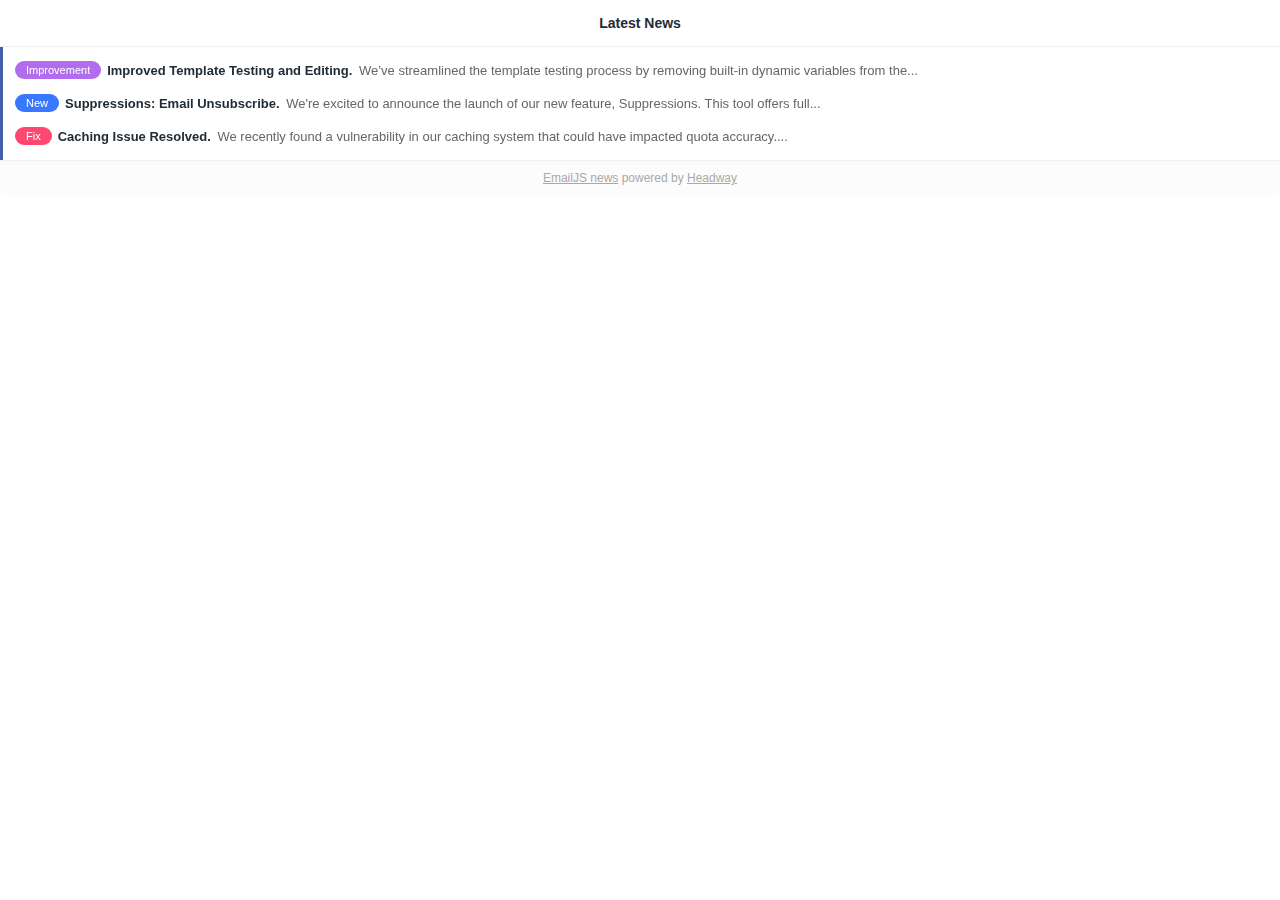
<file: images/Email Services - EmailJS_files/RyEW27.html>
<!DOCTYPE html>
<!-- saved from url=(0041)https://headway-widget.net/widgets/RyEW27 -->
<html><head><meta http-equiv="Content-Type" content="text/html; charset=UTF-8">
    
    <link rel="icon" href="data:;base64,iVBORw0KGgo=">
    
    <script src="./app-widget-Donwqz0P.js.baixados" crossorigin="anonymous" type="module"></script><link rel="stylesheet" href="./app-widget-D843WjRP.css" media="screen">
    <script>
//<![CDATA[

      var HW_config =  {"badgeDelay":0,"softHide":true,"eyecatcher":true,"expireAfter":null,"token":null,"activeStorage":"local","autorefresh":false,"track":false}

      document.addEventListener("DOMContentLoaded", function(){
        new App(HW_config);
      }, false);

//]]>
</script>
      <style>
          #details .slideBody p a, #details .link a {
            color: #4460aa;
          }

        #index .logItem {
          border-left-color: #4460aa;
        }
      </style>

    <style>
  .category_0 {
    display: none;
  }

    .category_23814 {
      background-color: #ff4772;
      color: #fff;
    }

    #editor-body .head.head_category_23814 .background {
      background-color: #ff4772;
    }
    .category_23813 {
      background-color: #b26cee;
      color: #fff;
    }

    #editor-body .head.head_category_23813 .background {
      background-color: #b26cee;
    }
    .category_23812 {
      background-color: #3778ff;
      color: #fff;
    }

    #editor-body .head.head_category_23812 .background {
      background-color: #3778ff;
    }
</style>
    <script>
//<![CDATA[

      var categories = {"302414":[{"name":"Improvement","color":"#b26cee","id":"23813"}],"302409":[{"name":"New","color":"#3778ff","id":"23812"}],"302400":[{"name":"Fix","color":"#ff4772","id":"23814"}]}

//]]>
</script>  </head>
  <body class="ltr light-mode right bottom" style="background-color: rgb(255, 255, 255);">
    <div class="outercont">
      <div class="cont">
        <div class="innercont" style="color: rgb(34, 44, 54);">
          <div id="index">
  <div class="topBar" style="border-color: rgb(241, 241, 241); background-color: rgb(255, 255, 255);">
    <h3 class="title">Latest News</h3>
  </div>
  <div class="logList">
    <a href="https://headway-widget.net/widgets/RyEW27#" class="logItem" data-id="302414" data-date="2024-10-14T06:04:00Z">
    <span class="category category_23813">Improvement</span>
    <strong class="title">Improved Template Testing and Editing.</strong>
  <span class="short">
We’ve streamlined the template testing process by removing built-in dynamic variables from the...</span>
</a> <!-- /logItem -->
<a href="https://headway-widget.net/widgets/RyEW27#" class="logItem" data-id="302409" data-date="2024-10-10T12:14:07Z">
    <span class="category category_23812">New</span>
    <strong class="title">Suppressions: Email Unsubscribe.</strong>
  <span class="short">
We're excited to announce the launch of our new feature, Suppressions. This tool offers full...</span>
</a> <!-- /logItem -->
<a href="https://headway-widget.net/widgets/RyEW27#" class="logItem" data-id="302400" data-date="2024-10-10T12:07:03Z">
    <span class="category category_23814">Fix</span>
    <strong class="title">Caching Issue Resolved.</strong>
  <span class="short">
We recently found a vulnerability in our caching system that could have impacted quota accuracy....</span>
</a> <!-- /logItem -->

  </div> <!-- /logList -->
  <div class="footer" style="border-color: rgb(241, 241, 241); background-color: rgb(252, 252, 252);">
    <a target="_blank" rel="noopener noreferrer" href="https://headwayapp.co/emailjs-news?utm_medium=widget">EmailJS news</a>
      powered by <a target="_blank" href="https://headwayapp.co/?utm_medium=widget&amp;utm_source=emailjs" rel="noopener noreferrer">Headway</a>
  </div>
</div> <!-- /logListCont -->

<div id="details">
  <div class="logDetailsItem">
  <div class="topBar" style="border-color: rgb(241, 241, 241); background-color: rgb(255, 255, 255);">
    <a href="https://headway-widget.net/widgets/RyEW27#back" class="back"></a>
    <h3 class="title">Improved Template Testing and Editing</h3>
  </div>
  <div class="slideBody">
    <div class="content"><noscript><span class="beforeCategories">&nbsp;</span><h3 class='category category_23813'>Improvement</h3>&nbsp;<span class="afterCategories">&nbsp;</span>
<p>We’ve streamlined the template testing process by removing built-in dynamic variables from the testing dialog, allowing users to focus more on their custom variables.</p>
<p>Additionally, we’ve made various improvements, including enhanced syntax highlighting for advanced dynamic variables, ensuring a smoother and more efficient developing experience.</p></noscript></div>
    <p class="link"><a target="_blank" href="https://headwayapp.co/emailjs-news/improved-template-testing-and-editing-302414" data-path="/improved-template-testing-and-editing-302414" rel="noopener noreferrer" class="">Read the whole post</a></p>
  </div>
  <div class="bottomBar" style="border-color: rgb(241, 241, 241); background-color: rgb(255, 255, 255);">
    <a href="https://headway-widget.net/widgets/RyEW27#back" class="back"></a>
  </div>
</div>
<div class="logDetailsItem">
  <div class="topBar" style="border-color: rgb(241, 241, 241); background-color: rgb(255, 255, 255);">
    <a href="https://headway-widget.net/widgets/RyEW27#back" class="back"></a>
    <h3 class="title">Suppressions: Email Unsubscribe</h3>
  </div>
  <div class="slideBody">
    <div class="content"><noscript><span class="beforeCategories">&nbsp;</span><h3 class='category category_23812'>New</h3>&nbsp;<span class="afterCategories">&nbsp;</span>
<p>We're excited to announce the launch of our new feature, <strong>Suppressions</strong>. This tool offers full functionality for managing email unsubscribes, making it easier than ever to ensure compliance and improve user experience.</p>
<p>After a successful open beta that ran for several months, the feature is now live and fully operational.</p>
<p>For more details, please check <a href="https://www.emailjs.com/docs/user-guide/suppressions-list/" target="_blank" rel="noopener noreferrer">Suppressions</a>.</p></noscript></div>
    <p class="link"><a target="_blank" href="https://headwayapp.co/emailjs-news/suppressions-email-unsubscribe-302409" data-path="/suppressions-email-unsubscribe-302409" rel="noopener noreferrer" class="">Read the whole post</a></p>
  </div>
  <div class="bottomBar" style="border-color: rgb(241, 241, 241); background-color: rgb(255, 255, 255);">
    <a href="https://headway-widget.net/widgets/RyEW27#back" class="back"></a>
  </div>
</div>
<div class="logDetailsItem">
  <div class="topBar" style="border-color: rgb(241, 241, 241); background-color: rgb(255, 255, 255);">
    <a href="https://headway-widget.net/widgets/RyEW27#back" class="back"></a>
    <h3 class="title">Caching Issue Resolved</h3>
  </div>
  <div class="slideBody">
    <div class="content"><noscript><span class="beforeCategories">&nbsp;</span><h3 class='category category_23814'>Fix</h3>&nbsp;<span class="afterCategories">&nbsp;</span>
<p>We recently found a vulnerability in our caching system that could have impacted quota accuracy. The issue has been fixed, and everything is now working correctly. No data or security was affected. We’re taking steps to prevent future occurrences.</p></noscript></div>
    <p class="link"><a target="_blank" href="https://headwayapp.co/emailjs-news/caching-issue-resolved-302400" data-path="/caching-issue-resolved-302400" rel="noopener noreferrer" class="">Read the whole post</a></p>
  </div>
  <div class="bottomBar" style="border-color: rgb(241, 241, 241); background-color: rgb(255, 255, 255);">
    <a href="https://headway-widget.net/widgets/RyEW27#back" class="back"></a>
  </div>
</div>

</div> <!-- /logDetails -->

        </div> <!-- /innercont -->
      </div> <!-- /cont -->
    </div> <!-- /outercont -->
</body></html>
</file>
<file: images/Email Services - EmailJS_files/app-widget-D843WjRP.css>
.videoThumbWidth:after{content:"";display:block;position:absolute;top:0;left:0;width:100%;height:100%;background-size:20%;background-position:center;background-repeat:no-repeat}.videoThumbWidth.youtube:after{background-image:url(/hello-assets/nice-to-meet-you/youtube-logo-DR7LOmK7.png)}.videoThumbWidth.wistia:after{background-image:url([data-uri])}.videoThumbWidth.vimeo:after{background-image:url(/hello-assets/nice-to-meet-you/vimeo-logo-BY_jLCpn.png)}.videoThumbWidth.loom:after{background-image:url("data:image/svg+xml,%3csvg%20width='35'%20height='35'%20viewBox='0%200%2035%2035'%20fill='none'%20xmlns='http://www.w3.org/2000/svg'%3e%3cpath%20fill-rule='evenodd'%20clip-rule='evenodd'%20d='M35%2017.5871C35%2012.775%2032.2438%208.72812%2028.209%206.79104C26.2719%202.64687%2022.0938%200%2017.5871%200C12.775%200%208.72812%202.75625%206.79104%206.79104C2.64687%208.72812%200%2012.9062%200%2017.5871C0%2022.225%202.75625%2026.2719%206.79104%2028.209C8.72812%2032.3531%2012.9062%2035%2017.5871%2035C22.225%2035%2026.2719%2032.2438%2028.209%2028.209C32.3531%2026.2719%2035%2022.0938%2035%2017.5871ZM21.0697%2013.7562C21.505%2014.9316%2021.7662%2016.1505%2021.7662%2017.4129C21.7662%2018.6971%2021.505%2019.916%2021.0697%2021.0697C19.8943%2021.505%2018.6754%2021.7662%2017.4129%2021.7662C16.1287%2021.7662%2014.9098%2021.505%2013.7562%2021.0697C13.3209%2019.8943%2013.0597%2018.6754%2013.0597%2017.4129C13.0597%2016.1287%2013.3209%2014.9098%2013.7562%2013.7562C14.9316%2013.3209%2016.1505%2013.0597%2017.4129%2013.0597C18.6971%2013.0597%2019.8943%2013.3209%2021.0697%2013.7562ZM17.5871%202.26368C20.3973%202.26368%2023.0906%203.53491%2024.9005%205.74627C24.2541%205.56027%2023.5862%205.49563%2022.9851%205.57214C18.1134%205.49563%2013.9981%208.36129%2012.1891%2012.5373C12.102%2012.4982%2012.102%2012.4982%2012.1891%2012.5373C11.4341%2014.0064%2011.0678%2015.6224%2011.1443%2017.4129C11.0678%2018.014%2011.1324%2018.682%2011.3184%2019.3284C9.1286%2017.5185%207.83582%2014.8252%207.83582%2012.0149C7.83582%206.61604%2012.1882%202.26368%2017.5871%202.26368ZM2.26368%2017.4129C2.26368%2014.6027%203.53491%2011.9094%205.74627%2010.0995C5.56027%2010.7459%205.49563%2011.4138%205.57214%2012.0149C5.49563%2016.8866%208.36129%2021.0019%2012.5373%2022.8109C12.4982%2022.898%2012.4982%2022.898%2012.5373%2022.8109C14.0064%2023.5659%2015.6224%2023.9322%2017.4129%2023.8557C18.014%2023.9322%2018.682%2023.8676%2019.3284%2023.6816C17.5185%2025.8714%2014.8252%2027.1642%2012.0149%2027.1642C6.61604%2027.1642%202.26368%2022.8118%202.26368%2017.4129ZM17.4129%2032.3881C14.6027%2032.3881%2011.9094%2031.1168%2010.0995%2028.9055C10.7459%2029.0915%2011.4138%2029.1561%2012.0149%2029.0796C16.8866%2029.1561%2021.0019%2026.2905%2022.8109%2022.1144C22.898%2022.1536%2022.898%2022.1536%2022.8109%2022.1144C23.5659%2020.6453%2023.9322%2019.0293%2023.8557%2017.2388C23.9322%2016.6377%2023.8676%2015.9698%2023.6816%2015.3234C25.8714%2017.1333%2027.1642%2019.8266%2027.1642%2022.6368C27.1642%2028.0357%2022.8118%2032.3881%2017.4129%2032.3881ZM22.1144%2012.1891C22.1536%2012.102%2022.1536%2012.102%2022.1144%2012.1891C20.6453%2011.4341%2019.0293%2011.0678%2017.2388%2011.1443C16.6377%2011.0678%2015.9698%2011.1324%2015.3234%2011.3184C17.1333%209.1286%2019.8266%207.83582%2022.6368%207.83582C28.0357%207.83582%2032.3881%2012.1882%2032.3881%2017.5871C32.3881%2020.3973%2031.1168%2023.0906%2028.9055%2024.9005C29.0915%2024.2541%2029.1561%2023.5862%2029.0796%2022.9851C29.1561%2018.1134%2026.2905%2013.9981%2022.1144%2012.1891Z'%20fill='white'/%3e%3c/svg%3e")}.videoContWidth,.videoThumbWidth{cursor:pointer;position:relative;display:inline-block;margin:0;line-height:0}.videoContWidth .videoContHeight,.videoThumbWidth .videoThumbHeight{width:100%;display:inline-block}.videoContWidth .videoContHeight .video,.videoContWidth .videoContHeight .videoThumb,.videoThumbWidth .videoThumbHeight .video,.videoThumbWidth .videoThumbHeight .videoThumb{position:absolute;top:0;left:0;width:100%;height:100%}.videoContWidth .videoContHeight .videoThumb,.videoThumbWidth .videoThumbHeight .videoThumb{background-position:center;background-repeat:no-repeat;background-size:cover}*{box-sizing:border-box}*,body,button,input,textarea,select{-webkit-font-smoothing:antialiased;text-rendering:optimizeLegibility;-moz-osx-font-smoothing:grayscale}html,body{height:100vh}html{font-family:-apple-system,BlinkMacSystemFont,Segoe UI,Helvetica,Arial,sans-serif,"Apple Color Emoji","Segoe UI Emoji",Segoe UI Symbol;-webkit-text-size-adjust:100%;-moz-text-size-adjust:100%;text-size-adjust:100%;background-color:none}body{font-family:-apple-system,BlinkMacSystemFont,Segoe UI,Helvetica,Arial,sans-serif,"Apple Color Emoji","Segoe UI Emoji",Segoe UI Symbol;background:#fff;padding:0;margin:0;font-size:13px;overflow:hidden}p,h2,h3{padding:0;margin:0}p{font-size:13px}a.noOutline{outline:none!important}body.light-mode .outercont .innercont .logList .logItem{color:#666}body.light-mode .innercont strong,body.light-mode .outercont .innercont .logDetailsItem .slideBody p{color:#222c36}body.light-mode .back{opacity:.25}body.light-mode .back:before,body.light-mode .back:after{background-color:#222c36}body.dark-mode img{filter:brightness(.8) contrast(1.2)}body.dark-mode .category{filter:brightness(.9) contrast(1.1)}body.dark-mode .outercont .innercont .logList .logItem{color:#e6e6e6}body.dark-mode .innercont strong{color:#fff}body.dark-mode .outercont .innercont .logDetailsItem .slideBody p{color:#e6e6e6}body.dark-mode .back{opacity:.65}body.dark-mode .back:before,body.dark-mode .back:after{background-color:#fff}body.dark-mode #details .slideBody p a,body.dark-mode #details .link a{color:#fff}.outercont .cont{overflow:hidden;position:relative;height:100vh;width:100vw}.outercont .innercont{transform:translate(0);position:relative;overflow:hidden;will-change:left;transition:left .3s;width:200vw;height:100%;left:0}.outercont .innercont .logList{overflow-y:auto}.outercont .innercont .slideBody{overflow-y:hidden}.outercont .innercont.detailsOpen{left:-100%}.outercont .innercont.detailsOpen .logList{overflow-y:hidden}.outercont .innercont.detailsOpen .slideBody{overflow-y:auto}.outercont .innercont #index,.outercont .innercont #details{width:100vw;position:absolute}.outercont .innercont #index{left:0}.outercont .innercont #details{left:100vw}.outercont .innercont #index{height:100vh;display:flex;flex-direction:column}.outercont .innercont #index .logList{overflow-x:hidden;overscroll-behavior:contain}.outercont .innercont #index .category{font-size:11px;line-height:18px;display:inline-block;padding:0 11px;font-weight:400;border-radius:20px;margin-right:3px}.outercont .innercont #index .title{margin:0 3px}.outercont .innercont .logDetailsItem{text-overflow:ellipsis}.outercont .innercont .logDetailsItem .slideBody{padding:16px 16px 0}.outercont .innercont .logDetailsItem .slideBody:after{content:"";display:block;padding-bottom:20px}.outercont .innercont .logDetailsItem .slideBody .content{clear:both}.outercont .innercont .logDetailsItem .slideBody p{margin-bottom:10px;line-height:19px;clear:both}.outercont .innercont .logDetailsItem .slideBody p:last-child{margin-bottom:0}.outercont .innercont .logDetailsItem .slideBody a{color:#3778ff}.outercont .innercont .logDetailsItem{height:100vh;display:flex;flex-direction:column}.outercont .innercont .logDetailsItem .slideBody{overflow-x:hidden;overscroll-behavior:contain}.outercont .innercont .logItem{display:block;clear:both;line-height:19px;padding:7px 16px 7px 12px;text-decoration:none;border-left:solid 3px #3778ff}.outercont .innercont .logItem.read{border-left:0;padding:7px 15px}.outercont .innercont .logItem:first-child{padding-top:14px}.outercont .innercont .logItem:last-child{padding-bottom:14px}.outercont .innercont .logItem:hover strong{text-decoration:underline}.outercont .innercont strong{font-weight:600}.outercont .innercont .back{position:absolute;display:block;height:46px;z-index:2}.outercont .innercont .back:before,.outercont .innercont .back:after{content:"";height:12px;width:1px;display:block;position:absolute}.outercont .innercont .back:before{top:14px}.outercont .innercont .back:after{bottom:12px}.outercont .innercont h3.title{text-align:center;font-weight:600;font-size:14px;margin:0}.outercont .innercont .topBar,.outercont .innercont .bottomBar{position:relative}.outercont .innercont .topBar{border-bottom:solid 1px;padding:15px 30px}.outercont .innercont .topBar .back{top:2px;left:10px;padding:5px 15px 0}.outercont .innercont .bottomBar{border-top:solid 1px;padding:17px 23px}.outercont .innercont .bottomBar .back{bottom:-5px;padding:5px 15px 0}.outercont .innercont .link{margin:15px 0 5px}.outercont .innercont .link a{color:#3778ff;font-weight:700;text-decoration:none;display:none}.outercont .innercont .link a.more{display:inline-block}.outercont .innercont .footer{color:#a8a8a8;font-size:12px;text-align:center;border-top:solid 1px;height:35px;line-height:35px;border-radius:0 0 4px 4px}.outercont .innercont .footer a{color:#a8a8a8}body.top #details .topBar .back{display:none}body.top #details .bottomBar .back{display:block}body.center #details .bottomBar,body.bottom #details .bottomBar{display:none}body.left .back{right:0}body.left .back:before{transform:rotate(-45deg)}body.left .back:after{transform:rotate(45deg)}body.right .back{left:0}body.right .back:before{transform:rotate(45deg)}body.right .back:after{transform:rotate(-45deg)}.ltr{direction:ltr}.ltr .category{margin-right:5px;float:left}.rtl{direction:rtl}.rtl .category{margin-left:5px;float:right}.headwayVideo{position:relative;display:inline-block}.headwayVideo:before{content:"";width:100%;height:100%;background-color:pink;opacity:.5;position:absolute;left:0;top:0;z-index:10000}.content{line-height:1.55rem;min-height:40px;clear:both}.content .category{display:inline-block;padding:1px 11px;font-size:.9em;line-height:22px;font-weight:400;margin-bottom:0;border-radius:20px}.content .beforeCategories,.content .afterCategories{display:block;margin-bottom:13px;height:0}.content audio{outline:none!important;margin-bottom:10px}.content img{-o-object-fit:scale-down;object-fit:scale-down;height:auto}.content hr{border-top:solid #e5e5e5;border-width:1px 0 0 0;margin:20px 0 25px}.content p,.content pre{margin-bottom:13px;position:relative}.content p:last-child,.content pre:last-child{margin-bottom:0}.content ul,.content ol{margin-left:22px;padding:10px 0 5px}.content ul li,.content ol li{list-style:disc;padding-left:6px;margin-bottom:5px}.content ol li{list-style:decimal}.content code,.content pre{font-family:Monaco,Menlo,Courier,Courier New,Andale Mono,Bitstream Vera Sans Mono,Lucida Console,Consolas,Droid Sans Mono;font-size:12px;background:#f7f7f7;color:#4d5863;padding:4px;border-radius:2px}.content pre{padding:8px 12px}.content pre code{padding:0}.content blockquote{color:#47525d;padding-left:10px;border-left:solid 4px rgb(204,204,204);margin:15px 40px 15px 0}.content strong,.content b{font-weight:500}.content h1,.content h2,.content h3,.content h4,.content h5,.content h6{font-weight:500;margin:0 0 5px;padding:0}.content h1{font-size:1.3rem}.content h2{font-size:1.15rem}.content h3{font-weight:420;font-size:1rem}.content table{width:100%;font-size:13px;margin-bottom:20px}.content table thead th{padding:5px 0;font-size:11px;letter-spacing:2px;font-weight:400;text-transform:uppercase;color:#0000004d}.content table tbody td{padding:5px 5px 5px 0;border-top:solid 1px #f3f3f3}.videoThumbWidth,.bigImage{cursor:pointer}.videoThumbWidth:hover,.bigImage:hover{opacity:.9}
</file>
